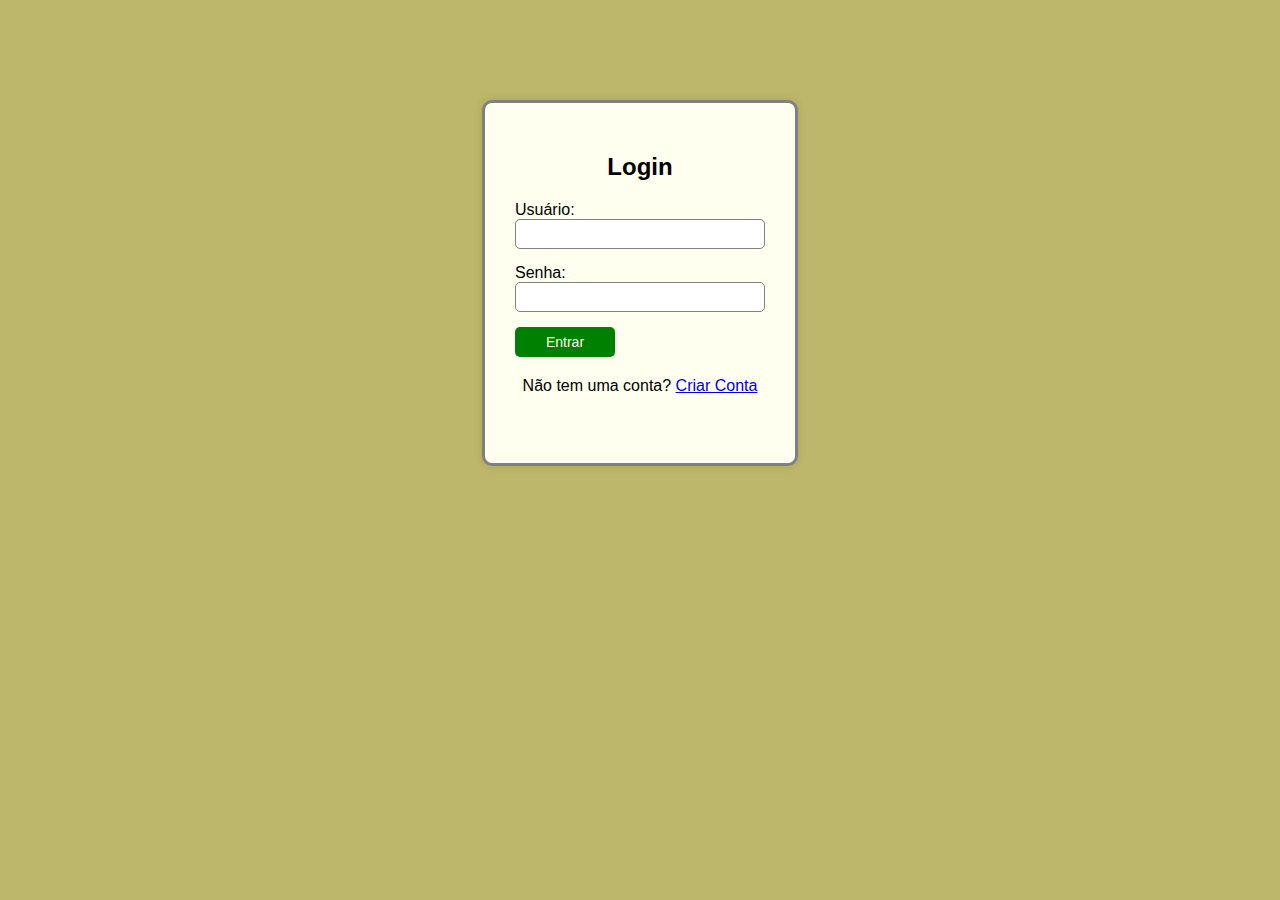
<file: index.html>
<!DOCTYPE html>
<html lang="pt-br">
<head>
    <meta charset="UTF-8">
    <meta name="viewport" content="width=device-width, initial-scale=1.0">
    <link rel="stylesheet" href="style.css">
    <title>Tela de Login</title>
</head>
<body>
    <main>
        <div class="login">
            <h2>Login</h2>
            <form action="process_login.php" method="POST">
                <label for="username">Usuário:</label>
                <input type="text" id="nome_usuario" name="nome_usuario" required>

                <label for="senha">Senha:</label>
                <input type="password" id="senha" name="senha" required>

                <button type="submit">Entrar</button>
            </form>
            <p>Não tem uma conta? <a href="registro.html">Criar Conta</a></p>
        </div>
    </main>
</body>
</html>
</file>
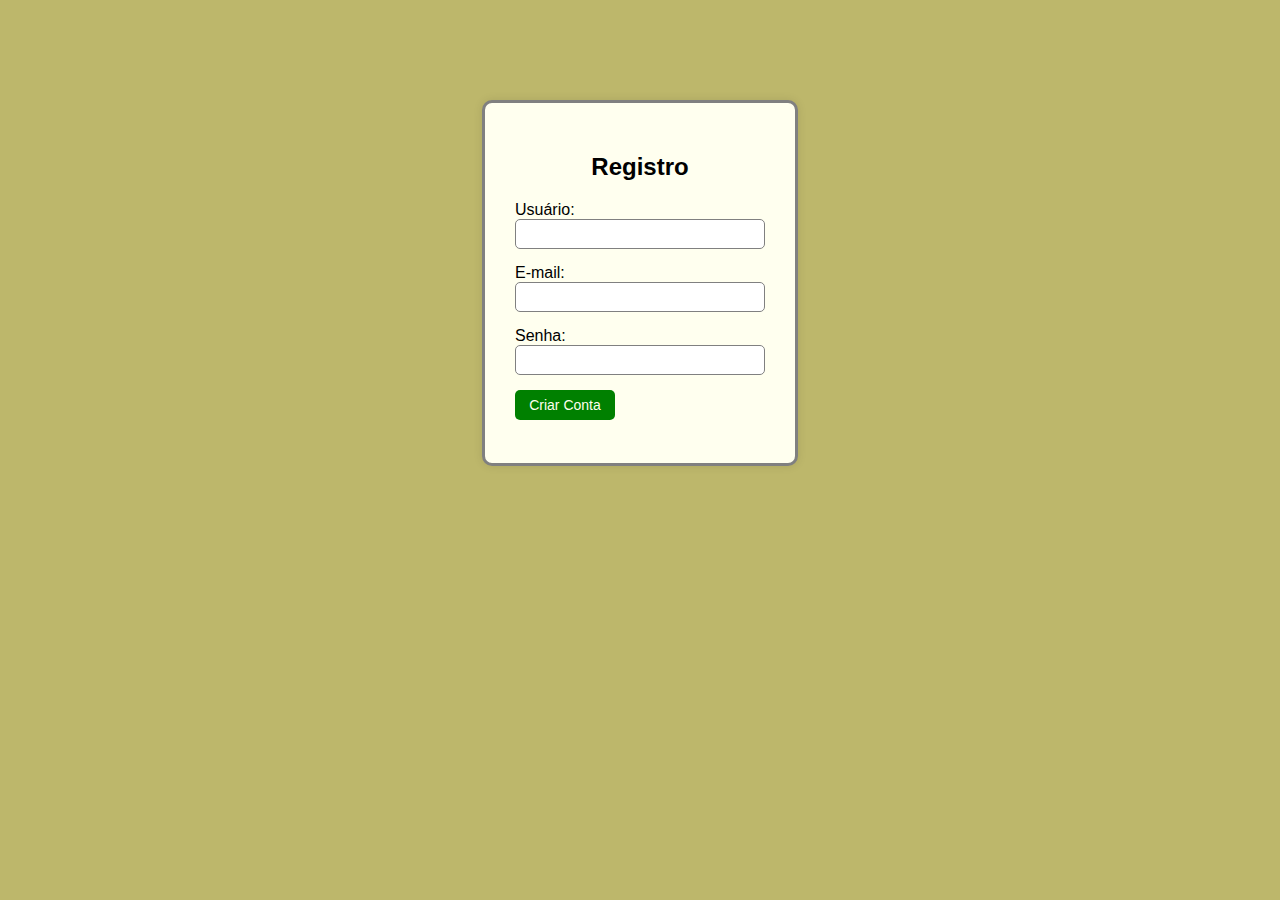
<file: registro.html>
<!DOCTYPE html>
<html lang="pt-br">
<head>
    <meta charset="UTF-8">
    <meta name="viewport" content="width=device-width, initial-scale=1.0">
    <link rel="stylesheet" href="style2.css">
    <title>Tela de Registro</title>
</head>
<body>
    <main>
        <div class="registro">
            <h2>Registro</h2>
            <form action="process_register.php" method="POST">
                <label for="nome_usuario">Usuário:</label>
                <input type="text" id="nome_usuario" name="nome_usuario" required>

                <label for="email">E-mail:</label>
                <input type="email" id="email" name="email" required>

                <label for="senha">Senha:</label>
                <input type="password" id="senha" name="senha" required>

                <button type="submit">Criar Conta</button>
        </div>
    </main>
</body>
</html>
</file>
<file: style.css>
.login {
    width: 250px;
    height: 300px;
    margin: 100px auto;
    padding: 30px;
    border: 3px solid gray;
    border-radius: 10px;
    box-shadow: 0 0 10px rgba(0, 0, 0, 0.1);
    background-color: #ffffef;
}

h2 {
    text-align: center;
    margin-bottom: 20px;
    color: black;
}

button {
    width: 100px;
    height: 30px;
    border: none;
    border-radius: 5px;
    background-color: green;
    color: #ffffef;
    font-size: 14px;
    cursor: pointer;
}

p {
    text-align: center;
    margin-top: 20px;
    color: black;
}

input {
    width: 100%;
    height: 30px;
    margin-bottom: 15px;
    padding: 5px;
    border: 1px solid gray;
    border-radius: 5px;
    box-sizing: border-box;
}

body {
    font-family: Arial, sans-serif;
    background-color: darkkhaki;
}
</file>
<file: style2.css>
.registro {
    width: 250px;
    height: 300px;
    margin: 100px auto;
    padding: 30px;
    border: 3px solid gray;
    border-radius: 10px;
    box-shadow: 0 0 10px rgba(0, 0, 0, 0.1);
    background-color: #ffffef;
}

h2 {
    text-align: center;
    margin-bottom: 20px;
    color: black;
}

button {
    width: 100px;
    height: 30px;
    border: none;
    border-radius: 5px;
    background-color: green;
    color: #ffffef;
    font-size: 14px;
    cursor: pointer;
}

p {
    text-align: center;
    margin-top: 20px;
    color: black;
}

input {
    width: 100%;
    height: 30px;
    margin-bottom: 15px;
    padding: 5px;
    border: 1px solid gray;
    border-radius: 5px;
    box-sizing: border-box;
}

body {
    font-family: Arial, sans-serif;
    background-color: darkkhaki;
}
</file>
